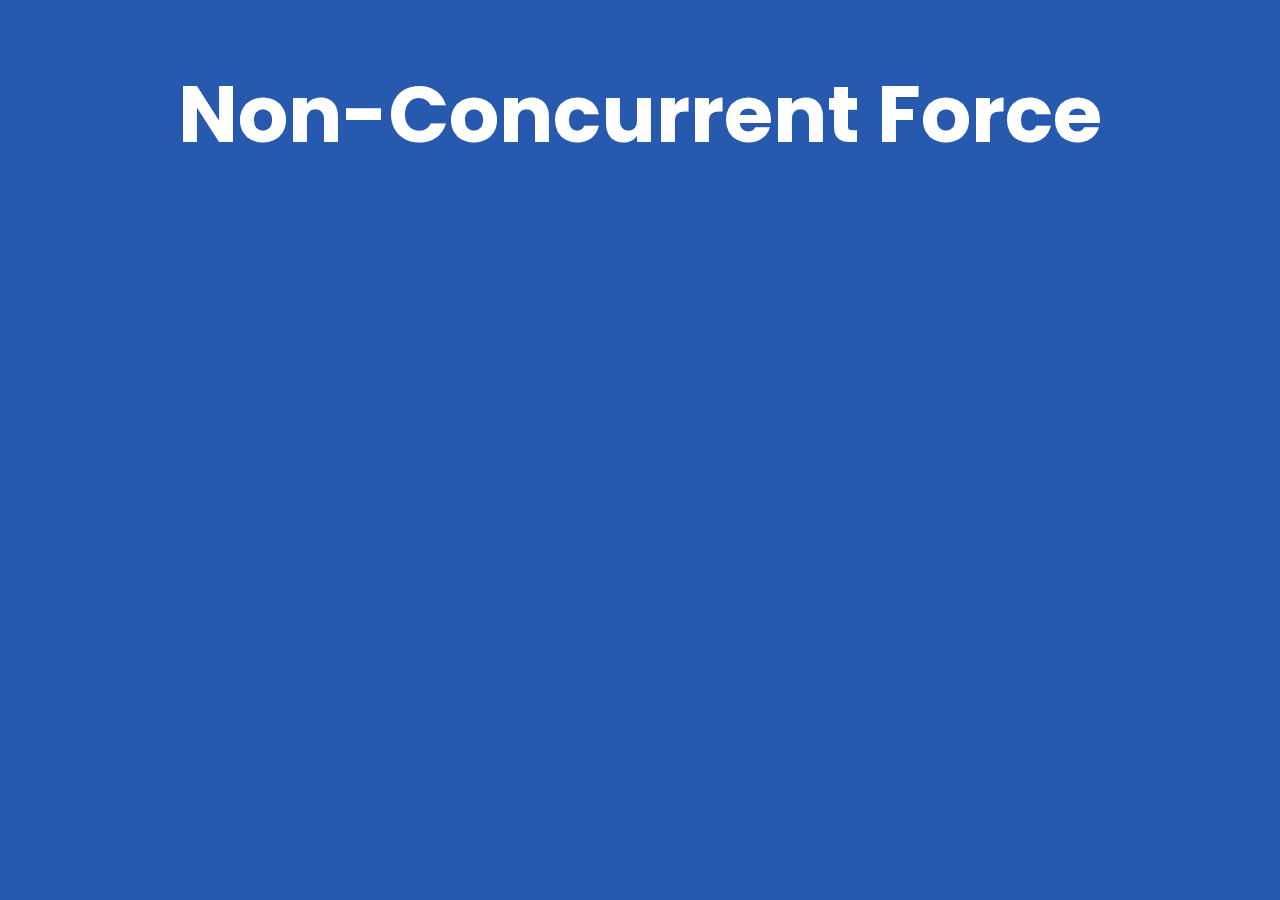
<file: Concurrent Force/Simulation.html>
<!DOCTYPE html>
<html lang="en">

<head>
    <meta charset="UTF-8">
    <meta http-equiv="X-UA-Compatible" content="IE=edge">
    <meta name="viewport" content="width=device-width, initial-scale=1.0">
    <link
        href="https://fonts.googleapis.com/css2?family=Poppins:ital,wght@0,100;0,200;0,300;0,400;0,500;0,600;0,700;0,800;0,900;1,100;1,200;1,300;1,400;1,500;1,600;1,700;1,800;1,900&display=swap"
        rel="stylesheet" />
    <link rel="stylesheet" href="https://pro.fontawesome.com/releases/v5.10.0/css/all.css"
        integrity="sha384-AYmEC3Yw5cVb3ZcuHtOA93w35dYTsvhLPVnYs9eStHfGJvOvKxVfELGroGkvsg+p" crossorigin="anonymous" />
    <title>Concurrent Simulation</title>
</head>

<body style="background-color:#2759ae;">
    <h1 style="font-family: 'Poppins', sans-serif; text-align: center; font-size: 5rem; color: white; margin-left: auto; margin-right: auto;">Non-Concurrent Force</h1>
    <div class="iframe" style="margin-left: auto; margin-right: auto; display:unset; justify-content: center;">
        <iframe scrolling="no" title="Coplanar concurrent forces" src="https://www.geogebra.org/material/iframe/id/hQjANFZ8/width/885/height/598/border/888888/sfsb/true/smb/false/stb/false/stbh/false/ai/false/asb/false/sri/true/rc/false/ld/false/sdz/true/ctl/false" width="885px" height="598px" style="border:0px;"> </iframe>
    </div>
</body>

</html>
</file>
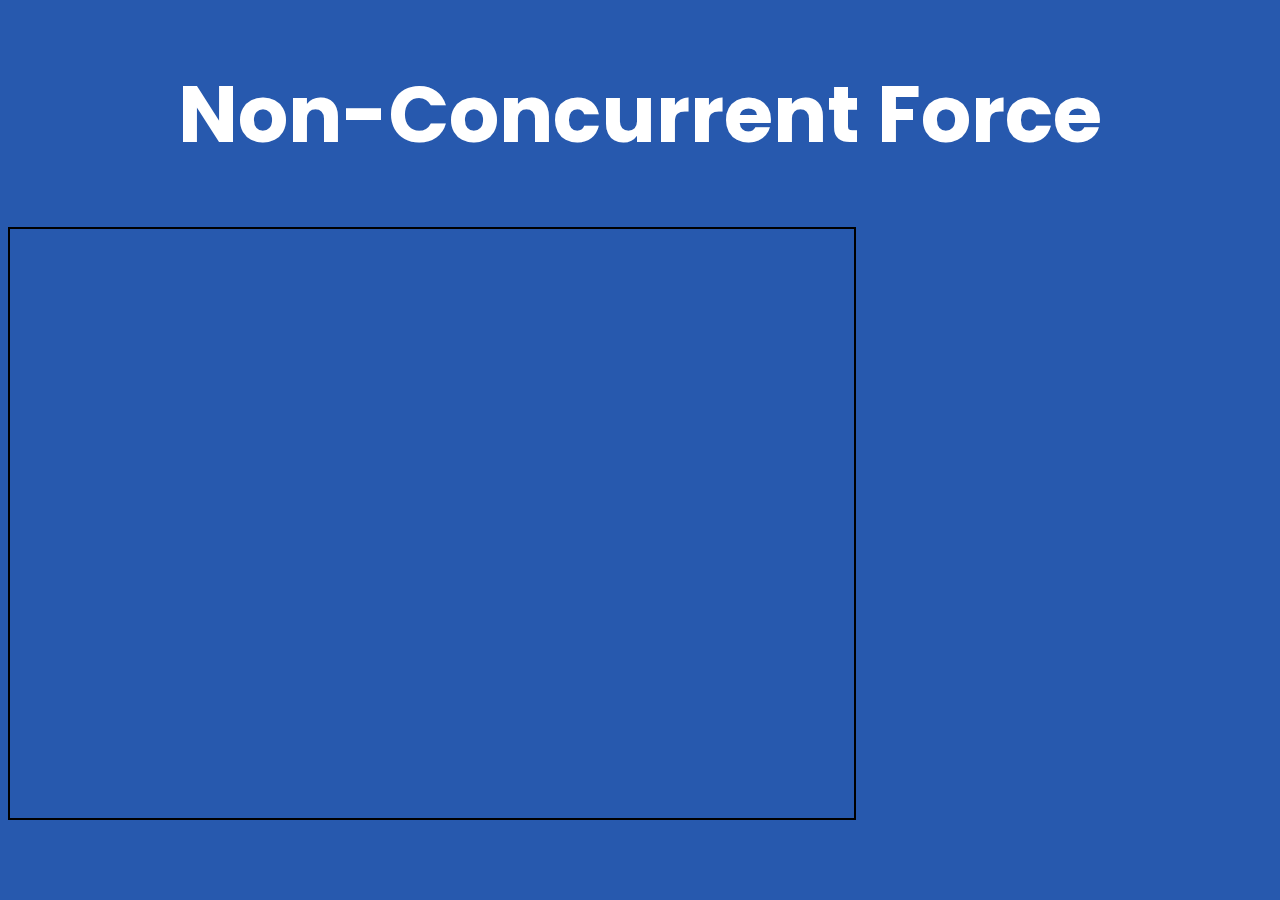
<file: Noncurrent/Simulation.html>
<!DOCTYPE html>
<html lang="en">

<head>
    <meta charset="UTF-8">
    <meta http-equiv="X-UA-Compatible" content="IE=edge">
    <meta name="viewport" content="width=device-width, initial-scale=1.0">
    <link
        href="https://fonts.googleapis.com/css2?family=Poppins:ital,wght@0,100;0,200;0,300;0,400;0,500;0,600;0,700;0,800;0,900;1,100;1,200;1,300;1,400;1,500;1,600;1,700;1,800;1,900&display=swap"
        rel="stylesheet" />
    <link rel="stylesheet" href="https://pro.fontawesome.com/releases/v5.10.0/css/all.css"
        integrity="sha384-AYmEC3Yw5cVb3ZcuHtOA93w35dYTsvhLPVnYs9eStHfGJvOvKxVfELGroGkvsg+p" crossorigin="anonymous" />
    <title>Non-Concurrent Simulation</title>
</head>

<body style="background-color:#2759ae;">
    <h1 style="font-family: 'Poppins', sans-serif; text-align: center; font-size: 5rem; color: white; margin-left: auto; margin-right: auto;">Non-Concurrent Force</h1>
    <div class="iframe" style="margin-left: auto; margin-right: auto; display:unset; justify-content: center;">
        <iframe scrolling="no" title="Equilibrant of coplanar non-concurrent forces" src="https://www.geogebra.org/material/iframe/id/jr95XF4R/width/844/height/589/border/888888/sfsb/true/smb/false/stb/false/stbh/false/ai/false/asb/false/sri/true/rc/false/ld/false/sdz/true/ctl/false" width="844px" height="589px" style="border: 2px solid #000;"> </iframe>
    </div>
</body>

</html>
</file>
